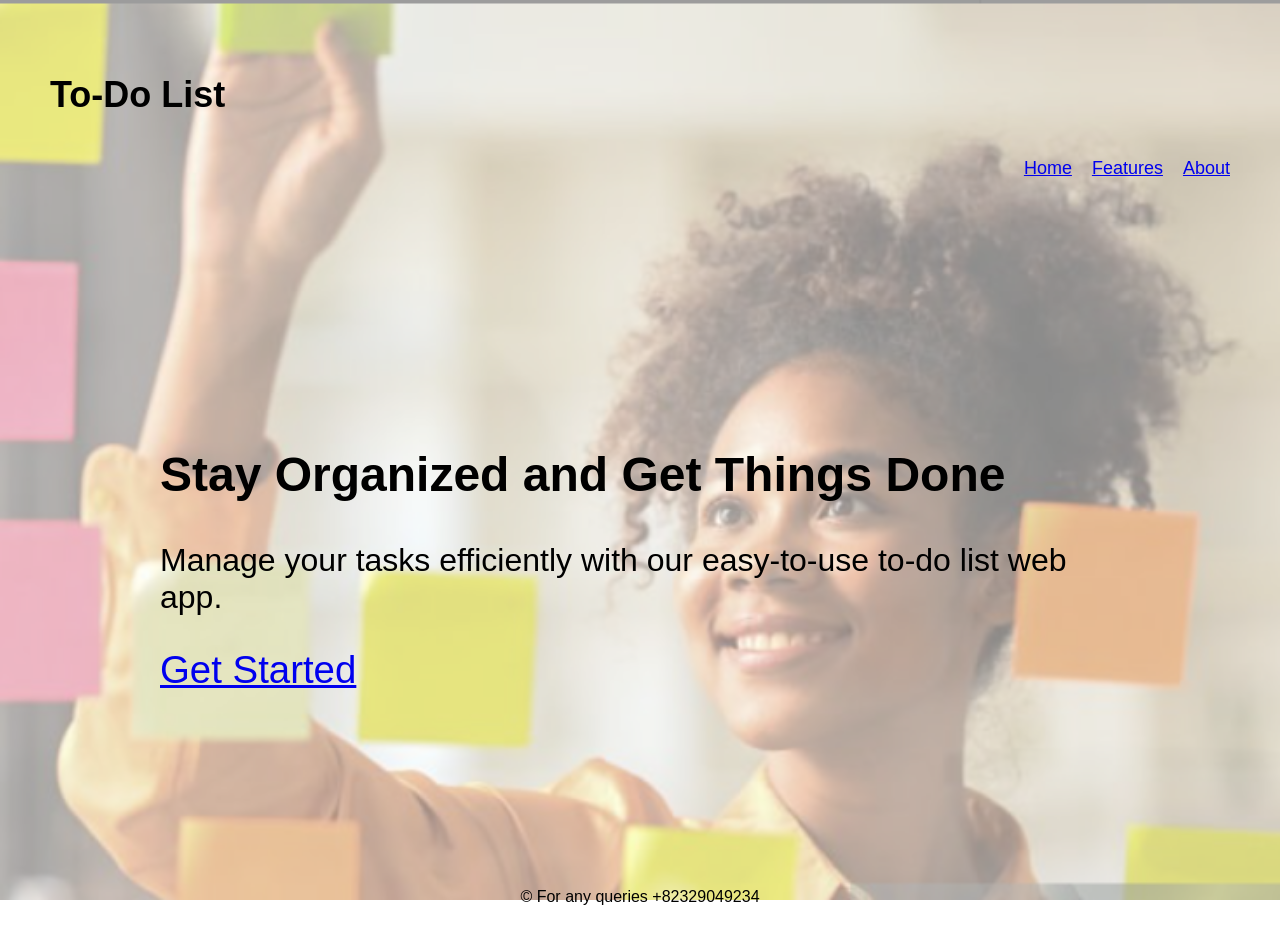
<file: index.html>
<!DOCTYPE html>
<html lang="en">
<head>
    <meta charset="UTF-8">
    <meta name="viewport" content="width=device-width, initial-scale=1.0">
    <title>To-Do List WebApp</title>
    <link rel="stylesheet" href="index.css">
</head>
<body>
    <header>
        <h1>To-Do List</h1>
        <nav>
            <ul>
                <li><a href="index.html">Home</a></li>
                <li><a href="features.html">Features</a></li>
                <li><a href="about.html">About</a></li>
            </ul>
        </nav>
    </header>
    <main>
        <section class="hero">
            <h2>Stay Organized and Get Things Done</h2>
            <p>Manage your tasks efficiently with our easy-to-use to-do list web app.</p>
            <a href="task.html" class="btn">Get Started</a>
        </section>
    </main>
    <footer>
        <p>&copy; For any queries +82329049234</p>
    </footer>
</body>
</html>
</file>
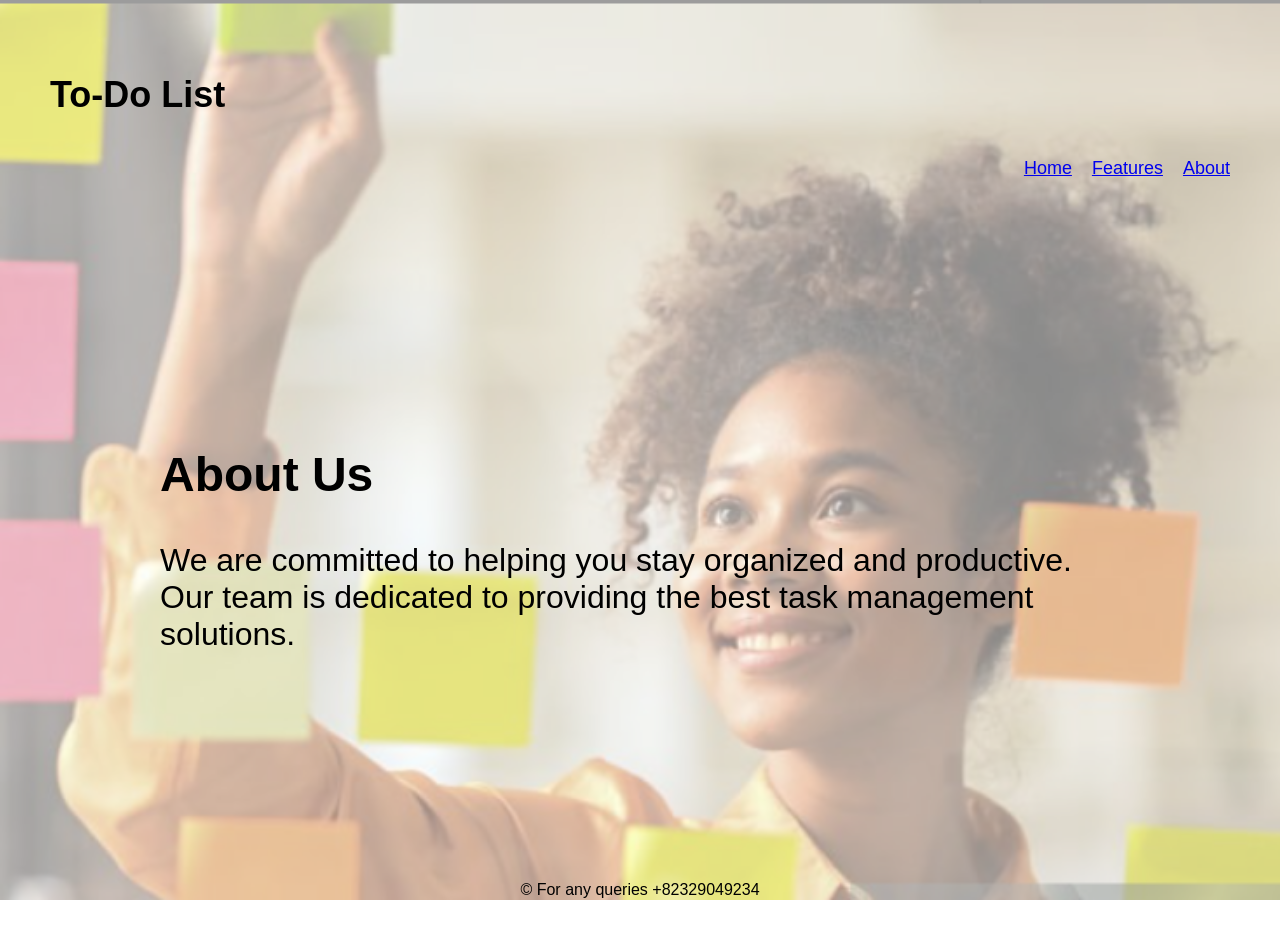
<file: about.html>
<!DOCTYPE html>
<html lang="en">
<head>
  <meta charset="UTF-8">
  <meta name="viewport" content="width=device-width, initial-scale=1.0">
  <link rel="stylesheet" href="./about.css">
  <title>Document</title>
</head>
<body>
  <header>
    
          <h1>To-Do List</h1>
    
    <nav>
  <ul>
      <li><a href="index.html">Home</a></li>
      <li><a href="features.html">Features</a></li>
      <li><a href="about.html">About</a></li>
  </ul>
</nav>
</header>
<main>
  <div class="container">
    <div id="about" class="footer-section">
        <h2>About Us</h2>
        <p>We are committed to helping you stay organized and productive. Our team is dedicated to providing the best task management solutions.</p>
    </div>
  </main>
    <footer>
      <p>&copy; For any queries +82329049234</p>
  </footer>
</body>
</html>
</file>
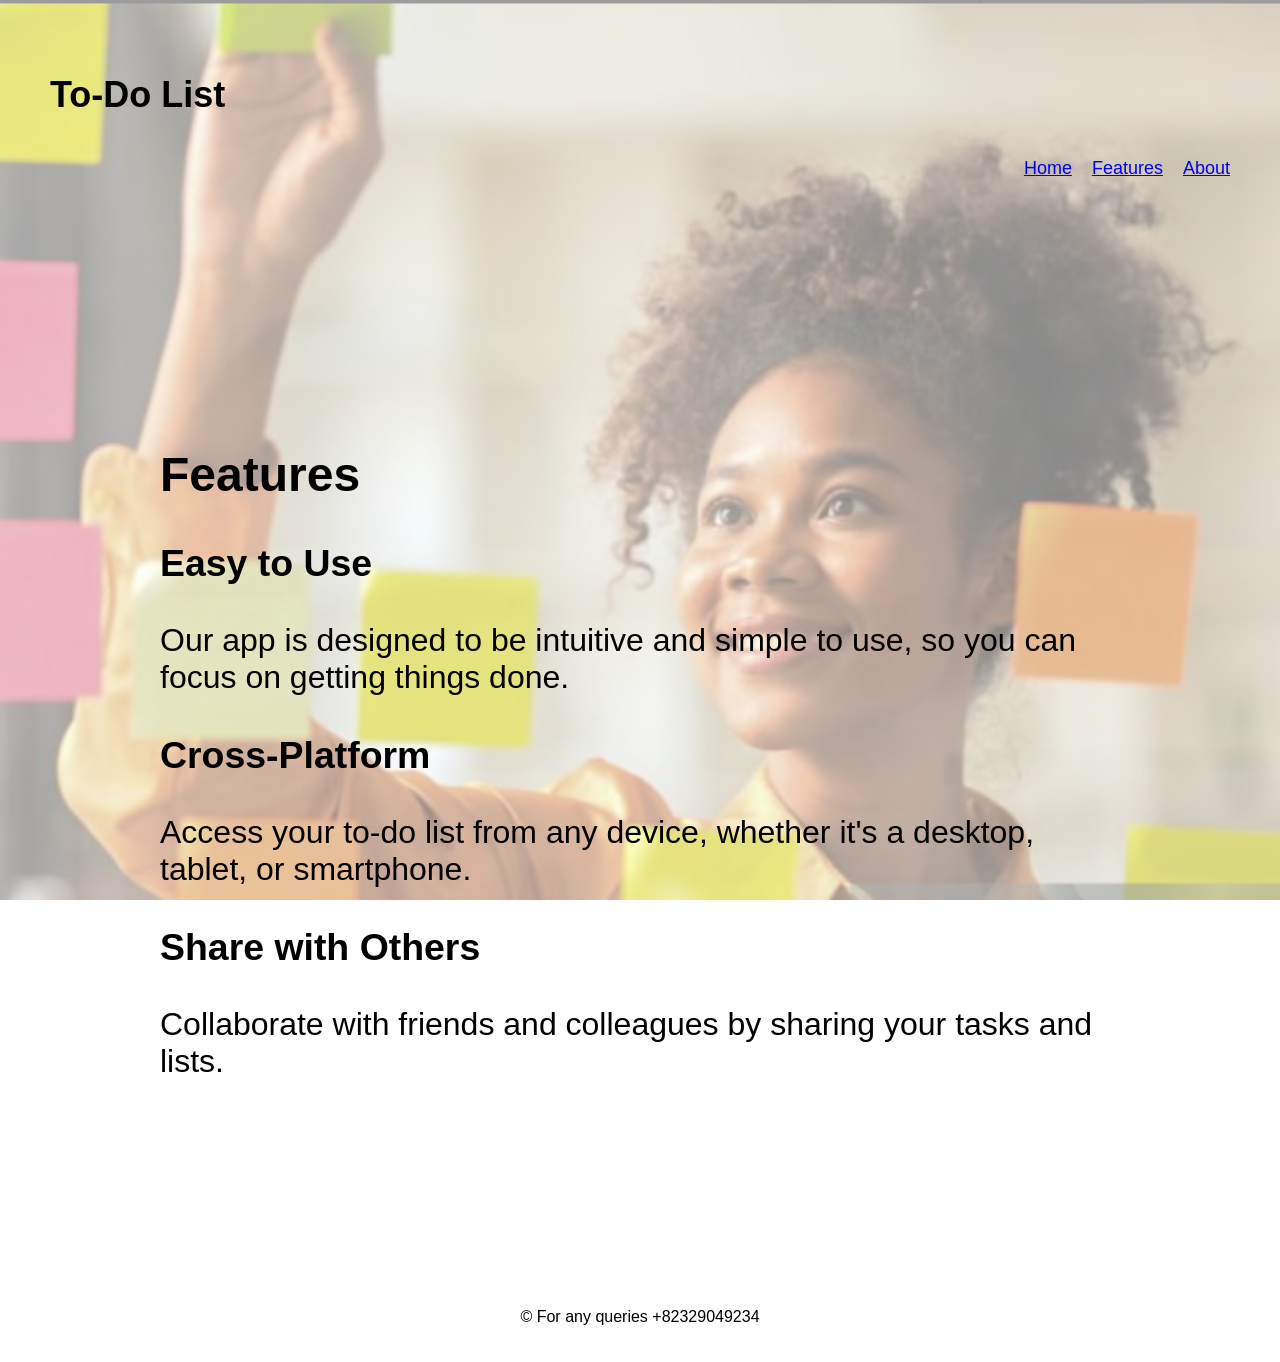
<file: features.html>
<!DOCTYPE html>
<html lang="en">
<head>
  <meta charset="UTF-8">
  <meta name="viewport" content="width=device-width, initial-scale=1.0">
  <link rel="stylesheet" href="features.css">
  <title>Document</title>
</head>
<body>
    <header>
        <h1>To-Do List</h1>
        <nav>
  <ul>
      <li><a href="index.html">Home</a></li>
      <li><a href="features.html">Features</a></li>
      <li><a href="about.html">About</a></li>
  </ul>
</nav>
    </header>
    <main>
        <h2>Features</h2>
     
        <h3>Easy to Use</h3>
        <p>Our app is designed to be intuitive and simple to use, so you can focus on getting things done.</p>
   
        <h3>Cross-Platform</h3>
        <p>Access your to-do list from any device, whether it's a desktop, tablet, or smartphone.</p>
    
        <h3>Share with Others</h3>
        <p>Collaborate with friends and colleagues by sharing your tasks and lists.</p>

    </main>
    <footer>
        <p>&copy; For any queries +82329049234</p>
    </footer>
</body>
</html>
</file>
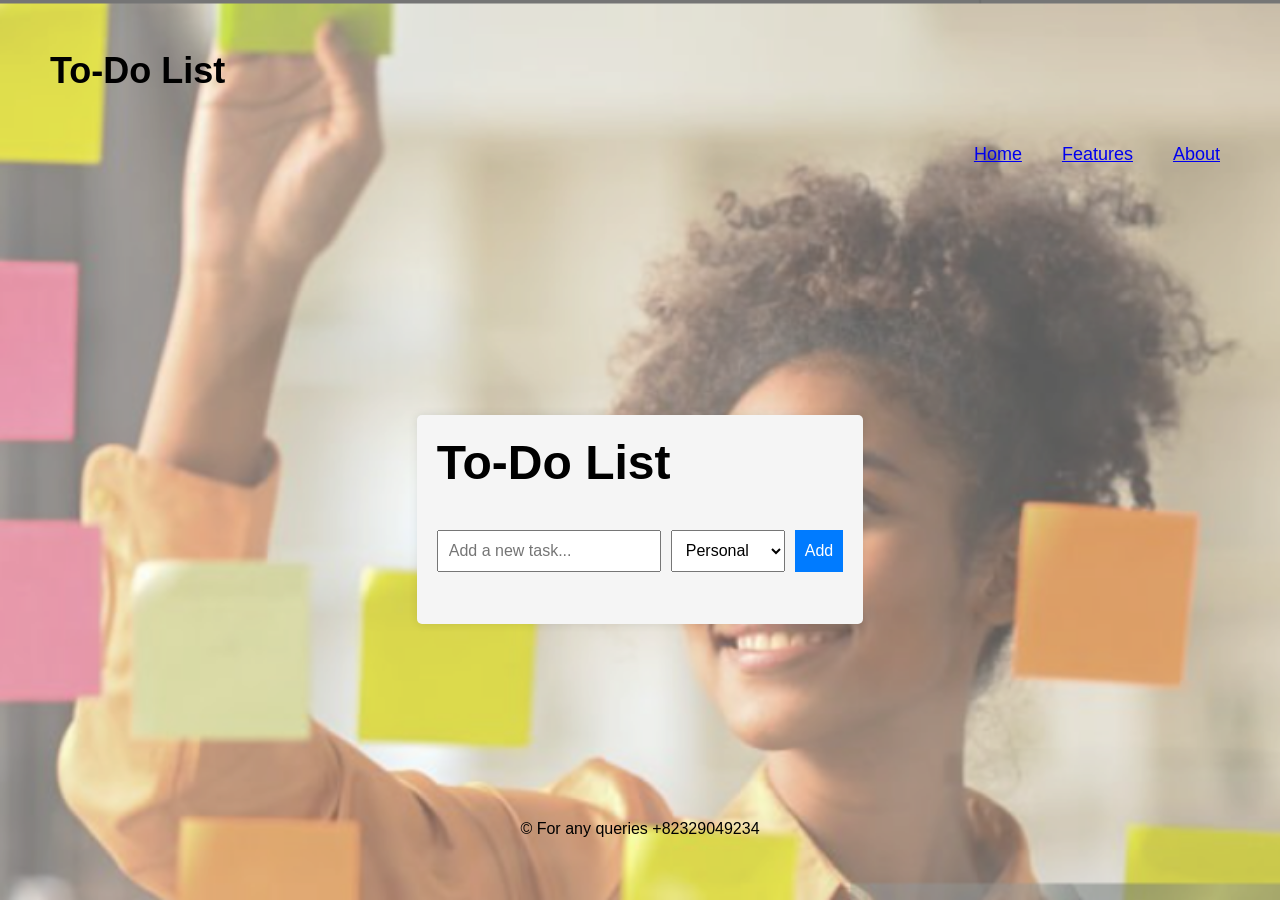
<file: task.html>
<!DOCTYPE html>
<html lang="en">
<head>
    <meta charset="UTF-8">
    <meta name="viewport" content="width=device-width, initial-scale=1.0">
    <title>To-Do List</title>
    <link rel="stylesheet" href="task.css">
</head>
<body>
  <header>
    <h1>To-Do List</h1>
    <nav>
        <ul>
            <li><a href="index.html">Home</a></li>
            <li><a href="features.html">Features</a></li>
            <li><a href="about.html">About</a></li>
        </ul>
    </nav>
  </header>
  <main>
    <section class="hero">
      <div class="container">
          <h1>To-Do List</h1>
          <div class="input-container">
              <input type="text" id="todo-input" placeholder="Add a new task...">
              <select id="category-select">
                  <option value="Personal">Personal</option>
                  <option value="Education">Education</option>
                  <option value="Shopping">Shopping</option>
                  <option value="Work">Work</option>
                  <option value="Health">Health</option>
              </select>
              <button onclick="addTodo()">Add</button>
          </div>
          <ul id="todo-list"></ul>
      </div>
    </section>
  </main>
  <footer>
      <p>&copy; For any queries +82329049234</p>
  </footer>
  <script src="task.js"></script>
</body>
</html>
</file>
<file: index.css>
body {
  font-family: Arial, sans-serif;
  margin: 0;
  padding: 0;
  position: relative; 
  overflow-x: hidden; /* Prevent horizontal scrolling */
}

body::before {
  content: "";
  position: fixed; /* Ensures the overlay covers the whole screen */
  top: 0;
  left: 0;
  width: 100%;
  height: 100%;
  background-image: url('./todoimgg.png'); /* Add the path to your image here */
  background-size: cover; /* Ensures the background covers the entire page */
  background-repeat: no-repeat; /* Prevents the background from repeating */
  background-attachment: fixed; /* Keeps the background fixed in place when scrolling */
  background-position: center;
  opacity: 0.5; /* Adjust the opacity for the image */
  z-index: -2; /* Centers the background image */
}

body::after {
  content: "";
  position: fixed;
  top: 0;
  left: 0;
  width: 100%;
  height: 100%;
  z-index: -1; /* Places the overlay behind the content but above the background image */
}

header {
  color: black;
  padding: 50px;
  font-size: large;
}

footer {
 
  color: #000000;
  padding: 20px;
  text-align: center;
}
.btn{
  font-size: larger;
}

/* Catalog page specific styles */
main {
  padding: 160px;
  font-size: xx-large;
  
}

nav ul {
  display: flex;
  list-style-type: none;
  padding: 0;
}

nav ul li {
  margin-right: 20px;
}

nav ul li:last-child {
  margin-right: 0;
}

nav {
  display: flex;
  justify-content: flex-end;
  align-items: center; /* To vertically align links */
}

/* Additional styles for responsiveness */
@media (max-width: 768px) {
  header, footer {
    padding: 20px;
  }

  main {
    padding: 100px 20px;
  }

  nav ul {
    flex-direction: column;
    align-items: flex-start;
  }

  nav ul li {
    margin-right: 0;
    margin-bottom: 10px;
  }

  nav ul li:last-child {
    margin-bottom: 0;
  }
}
</file>
<file: about.css>
body {
  font-family: Arial, sans-serif;
  margin: 0;
  padding: 0;
  position: relative; 
  overflow-x: hidden; /* Prevent horizontal scrolling */
}

body::before {
  content: "";
  position: fixed; /* Ensures the overlay covers the whole screen */
  top: 0;
  left: 0;
  width: 100%;
  height: 100%;
  background-image: url('./todoimgg.png'); /* Add the path to your image here */
  background-size: cover; /* Ensures the background covers the entire page */
  background-repeat: no-repeat; /* Prevents the background from repeating */
  background-attachment: fixed; /* Keeps the background fixed in place when scrolling */
  background-position: center;
  opacity: 0.5; /* Adjust the opacity for the image */
  z-index: -2; /* Centers the background image */
}

body::after {
  content: "";
  position: fixed;
  top: 0;
  left: 0;
  width: 100%;
  height: 100%;
  z-index: -1; /* Places the overlay behind the content but above the background image */
}

header {
  color: black;
  padding: 50px;
  font-size: large;
}

footer {
 
  color: #000000;
  padding: 20px;
  text-align: center;
}

/* Catalog page specific styles */
main {
  padding: 160px;
  font-size: xx-large;
  
}

nav ul {
  display: flex;
  list-style-type: none;
  padding: 0;
}

nav ul li {
  margin-right: 20px;
}

nav ul li:last-child {
  margin-right: 0;
}

nav {
  display: flex;
  justify-content: flex-end;
  align-items: center; /* To vertically align links */
}

/* Additional styles for responsiveness */
@media (max-width: 768px) {
  header, footer {
    padding: 20px;
  }

  main {
    padding: 100px 20px;
  }

  nav ul {
    flex-direction: column;
    align-items: flex-start;
  }

  nav ul li {
    margin-right: 0;
    margin-bottom: 10px;
  }

  nav ul li:last-child {
    margin-bottom: 0;
  }
}
</file>
<file: features.css>
body {
  font-family: Arial, sans-serif;
  margin: 0;
  padding: 0;
  position: relative; 
  overflow-x: hidden; /* Prevent horizontal scrolling */
}

body::before {
  content: "";
  position: fixed; /* Ensures the overlay covers the whole screen */
  top: 0;
  left: 0;
  width: 100%;
  height: 100%;
  background-image: url('./todoimgg.png'); /* Add the path to your image here */
  background-size: cover; /* Ensures the background covers the entire page */
  background-repeat: no-repeat; /* Prevents the background from repeating */
  background-attachment: fixed; /* Keeps the background fixed in place when scrolling */
  background-position: center;
  opacity: 0.5; /* Adjust the opacity for the image */
  z-index: -2; /* Centers the background image */
}

body::after {
  content: "";
  position: fixed;
  top: 0;
  left: 0;
  width: 100%;
  height: 100%;
  z-index: -1; /* Places the overlay behind the content but above the background image */
}

header {
  color: black;
  padding: 50px;
  font-size: large;
}

footer {
 
  color: #000000;
  padding: 20px;
  text-align: center;
}

/* Catalog page specific styles */
main {
  padding: 160px;
  font-size: xx-large;
  
}

nav ul {
  display: flex;
  list-style-type: none;
  padding: 0;
}

nav ul li {
  margin-right: 20px;
}

nav ul li:last-child {
  margin-right: 0;
}

nav {
  display: flex;
  justify-content: flex-end;
  align-items: center; /* To vertically align links */
}

/* Additional styles for responsiveness */
@media (max-width: 768px) {
  header, footer {
    padding: 20px;
  }

  main {
    padding: 100px 20px;
  }

  nav ul {
    flex-direction: column;
    align-items: flex-start;
  }

  nav ul li {
    margin-right: 0;
    margin-bottom: 10px;
  }

  nav ul li:last-child {
    margin-bottom: 0;
  }
}
</file>
<file: task.css>
body {
  font-family: Arial, sans-serif;
  margin: 0;
  padding: 0;
  position: relative; /* Necessary for the pseudo-element positioning */
  overflow-x: hidden; /* Prevent horizontal scrolling */
}

body::before {
  content: "";
  position: fixed; /* Ensures the overlay covers the whole screen */
  top: 0;
  left: 0;
  width: 100%;
  height: 100%;
  background-image: url('./todoimgg.png'); /* Add the path to your image here */
  background-size: cover; /* Ensures the background covers the entire page */
  background-repeat: no-repeat; /* Prevents the background from repeating */
  background-attachment: fixed; /* Keeps the background fixed in place when scrolling */
  background-position: center;
  opacity: 0.7; /* Adjust the opacity for the image */
  z-index: -2; /* Centers the background image */
}

body::after {
  content: "";
  position: fixed;
  top: 0;
  left: 0;
  width: 100%;
  height: 100%;
  /* Add an overlay color */
  z-index: -1; /* Places the overlay behind the content but above the background image */
}

header {
  color: black;
  padding: 50px;
  font-size: large;
}

footer {
 
  color: #000000;
  padding: 20px;
  text-align: center;
}

/* Catalog page specific styles */
main {
  
  font-size: xx-large;
  
}

nav ul {
  display: flex;
  list-style-type: none;
  padding: 0;
}

nav ul li {
  margin-right: 20px;
}

nav ul li:last-child {
  margin-right: 0;
}

nav {
  display: flex;
  justify-content: flex-end;
  align-items: center; /* To vertically align links */
}

/* Additional styles for responsiveness */
@media (max-width: 768px) {
  header, footer {
    padding: 20px;
  }
  nav ul {
    flex-direction: column;
    align-items: flex-start;
  }

  nav ul li {
    margin-right: 0;
    margin-bottom: 10px;
  }

  nav ul li:last-child {
    margin-bottom: 0;
  }
}
main {
  margin-top: 2px; /* Adjust margin to avoid overlap with the header */
  display: flex;
  justify-content: center;
  padding: 160px;
  
}

.container {
  background-color: whitesmoke;
  padding: 20px;
  border-radius: 5px;
  box-shadow: 0 0 10px rgba(0, 0, 0, 0.1);
}

h1 {
  margin-top: 0;
}

.input-container {
  display: flex;
  justify-content: space-between;
  margin-bottom: 20px;
}

input, select, button {
  padding: 10px;
  font-size: 16px;
}

input, select {
  flex: 1;
  margin-right: 10px;
}

button {
  background-color: #007BFF;
  color: #fff;
  border: none;
  cursor: pointer;
}

button:hover {
  background-color: #1443bbb3;
}

ul {
  list-style-type: none;
  padding: 0;
}

li {
  padding: 10px;
  margin-bottom: 10px;
  display: flex;
  justify-content: space-between;
  border-radius: 3px;
  
}

li span {
  margin-right: 10px;
  font-weight: bold;
}

li button {
  
  color: #fff;
  border: none;
  cursor: pointer;
}
</file>
